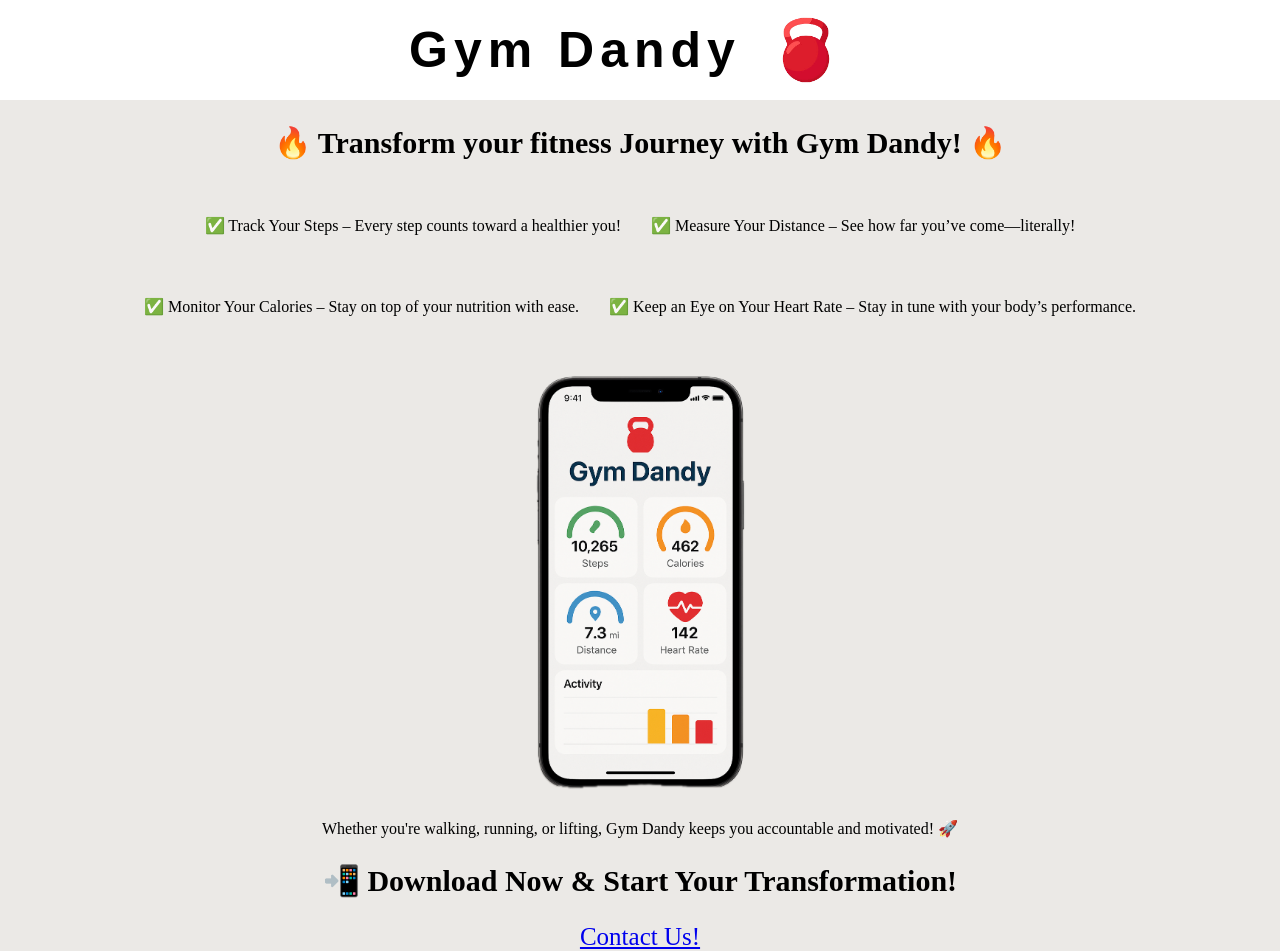
<file: index.html>
<!DOCTYPE html>
<html lang="en">
<head>
    <meta charset="UTF-8">
    <meta name="viewport" content="width=device-width, initial-scale=1.0">
    <title>Document</title>
    <link rel="stylesheet" href="main.css">
</head>
<body>
    
    <h1 id="title">Gym Dandy  <img id="kettleBell" src="Images/kettleBell.png" alt="kettleBell"></h1>
   
   
<div>
    <h2>🔥 Transform your fitness Journey with Gym Dandy! 🔥</h2>
    <div class="checkBox">
   <p class="check"> ✅ Track Your Steps – Every step counts toward a healthier you!</p>
   <p class="check"> ✅ Measure Your Distance – See how far you’ve come—literally!</p>
   <p class ="check">✅ Monitor Your Calories – Stay on top of your nutrition with ease.</p>
   <p class ="check">✅ Keep an Eye on Your Heart Rate – Stay in tune with your body’s performance.</p>
</div>
<div id="gymPhone">
    <img src="Images/GymDandyPhone Background Removed.png" alt="gymDandyPhone">
</div>
<p id="subText">Whether you're walking, running, or lifting, Gym Dandy keeps you accountable and motivated! 🚀</p>
<h2 id="Download">📲 Download Now & Start Your Transformation!</h2>
<a  id="linkPage" href="contact.html">Contact Us!</a>
</body>
</html>
</file>
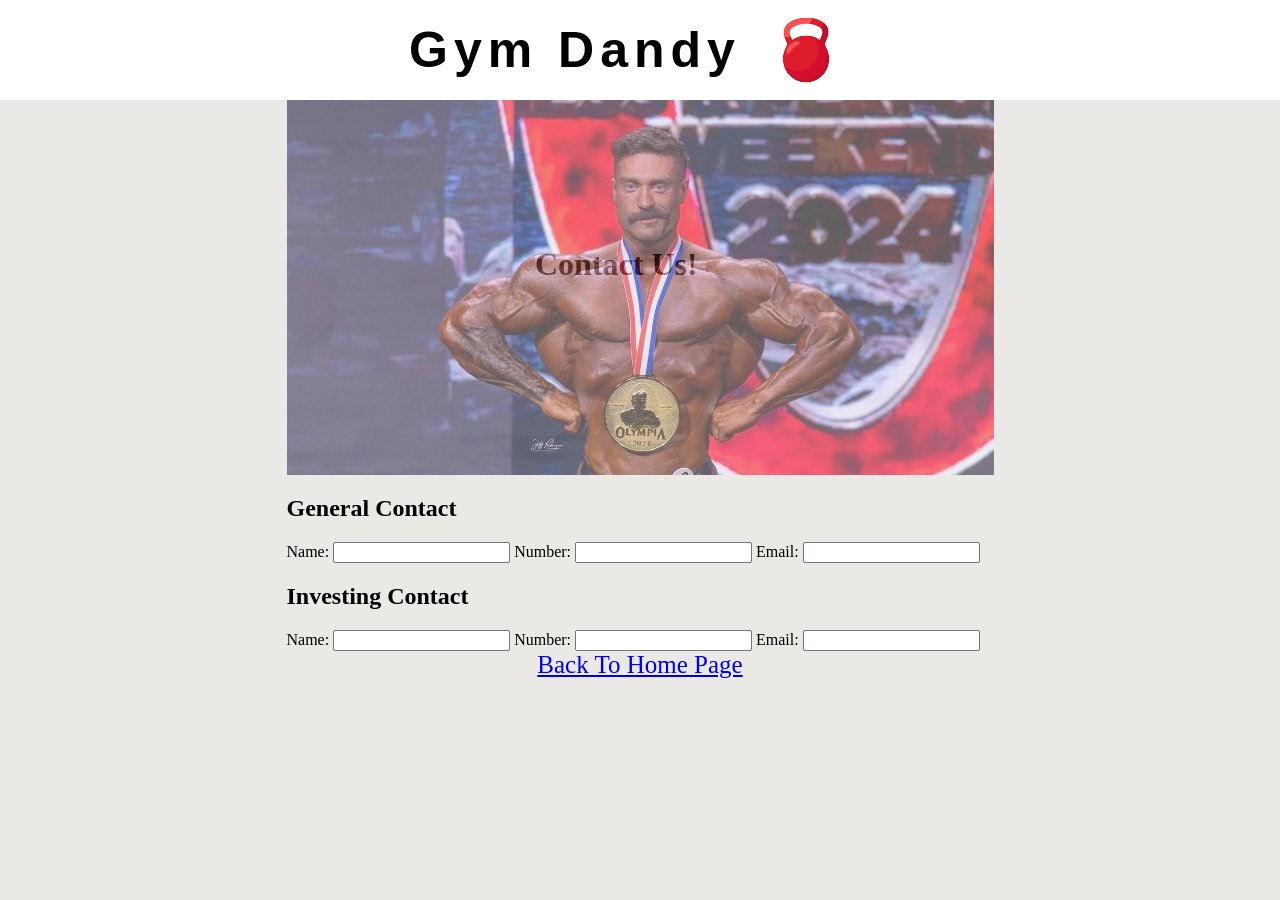
<file: contact.html>
<!DOCTYPE html>
<html lang="en">
<head>
    <meta charset="UTF-8">
    <meta name="viewport" content="width=device-width, initial-scale=1.0">
    <title>Document</title>
    <link rel="stylesheet" href="contact.css">
</head>
<body>
    <h1 id="title">Gym Dandy  <img id="kettleBell" src="Images/kettleBell.png" alt="kettleBell"></h1>
    <div class="Container">
   
    <h1 id="contactUs">Contact Us!</h1>
    <img src="Images/cbum.jpg" alt="Images/cbum.jpg" id="cbum">
    <div class="contact-section">
        <div class="contact-box">
    <h2>General Contact</h2>
    <label>Name:</label>
    <input type="text" name="Your Name">
    <label>Number:</label>
<input type="number" name="Your number">
<label>Email:</label>
<input type="email" name="Your email">
</div>
<div class="investor-contact">
    <h2>Investing Contact</h2>
    <label>Name:</label>
    <input type="text" name="Your Name">
    <label>Number:</label>
<input type="number" name="Your number">
<label>Email:</label>
<input type="email" name="Your email">
</div>
</div>
</div>
<a id="homePage" href="index.html">Back To Home Page</a>
</body>
</body>
</html>
</file>
<file: main.css>
#title{
    width: 100%;
    height: 100px;
    background-color: white;
    padding: 0px;
    margin: 0px;
    display: flex;
    align-items: center;
    justify-content: center;
    font-family:'Lucida Sans', 'Lucida Sans Regular', 'Lucida Grande', 'Lucida Sans Unicode', Geneva, Verdana, sans-serif;
    letter-spacing: 6px;
    font-size: 50px;
}

#kettleBell{
    width: 50px;
    padding: 40px;
}

body{
    display:flex;
    flex-direction: column;
    align-items: center;
    justify-content: center;
    background-color: #EBE9E6;
    margin: 0px;
}

h2{
    text-align: center;
    font-size: 30px;
}

.checkBox{
    display:flex;
    flex-wrap: wrap;
    max-width: 1200px;
    justify-content: center;
}

.check{
    padding: 15px;
}

#subText{
    margin: auto;
    text-align: center;
}

.Download{
    margin:auto;
    display: flex;
    justify-content: center;
}

#gymPhone img{
    max-width: 35vh;
}

#gymPhone{
    display:flex;
    justify-content: center;
}

#linkPage{
    display:block;
    text-align: center;
    font-size: 25px;
}
</file>
<file: contact.css>
#kettleBell{
    width: 50px;
    padding: 40px;
}
#title{
    width: 100%;
    height: 100px;
    background-color: white;
    padding: 0px;
    margin: 0px;
    display: flex;
    align-items: center;
    justify-content: center;
    font-family:'Lucida Sans', 'Lucida Sans Regular', 'Lucida Grande', 'Lucida Sans Unicode', Geneva, Verdana, sans-serif;
    letter-spacing: 6px;
    font-size: 50px;
}

#cbum{
    opacity: 0.6;
    display: flex;
    justify-content: center;
    align-items: center;
    
    
}
#contactUs{
    
    position: absolute;
    text-align: center;
    top: 25%;
    right: 45.5%;

}
#contact-section{
    align-items: center;
}

body{


 display:flex;
 flex-direction: column;
 align-items: center;
 justify-content: center;
  background-color: #EBE9E6;
  margin: 0px;
    
}

#homePage{
    font-size: 25px;
}
</file>
